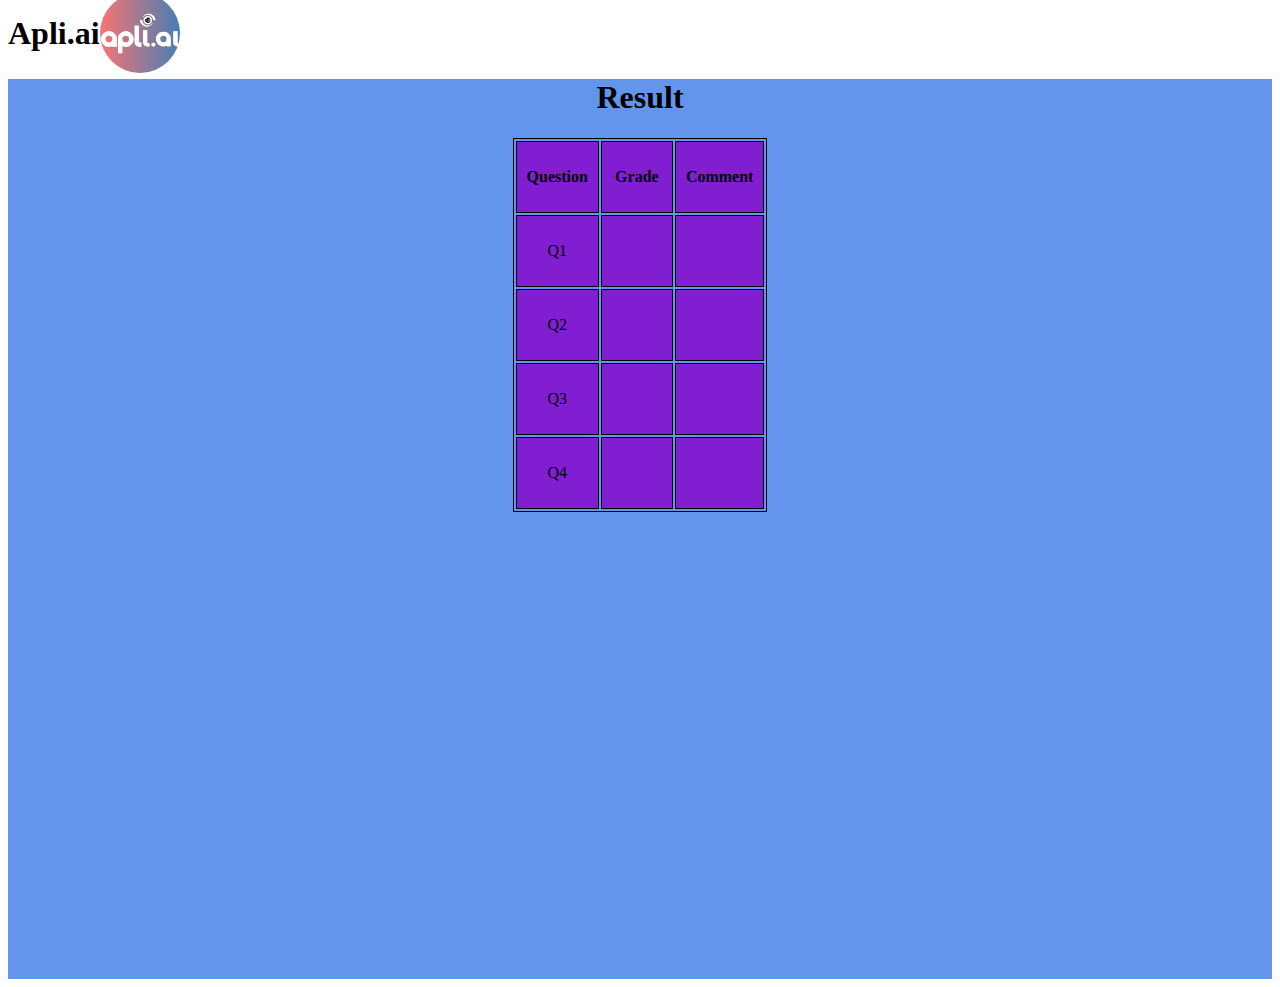
<file: result.html>
<!DOCTYPE html>
<html lang="en">
<head>
    <meta charset="UTF-8">
    <meta name="viewport" content="width=device-width, initial-scale=1.0">
    <title>Result</title>
    <link rel="stylesheet" href="style.css">
</head>
<body>
    <div class="logo">
        <h1>Apli.ai</h1>
        <div class="sneaker">
            <div class="circle1"></div>
            <img src="apli-blackk1.png" alt="logo">
        </div>
    </div>
    <div id="data">
        <h1 id="result">Result</h1>
        <table id="table1">
        <tr>
            <th>Question</th>
            <th>Grade</th>
            <th>Comment</th>
        </tr>
        <tr>
            <td>Q1</td>
            <td class="grade"></td>
            <td class="comment"></td>
        </tr>
        <tr>
            <td>Q2</td>
            <td class="grade"></td>
            <td class="comment"></td>
        </tr>
        <tr>
            <td>Q3</td>
            <td class="grade"></td>
            <td class="comment"></td>
        </tr>
        <tr>
            <td>Q4</td>
            <td class="grade"></td>
            <td class="comment"></td>
        </tr>
        </table>
    </div>
    <script src="get.js"></script>
    <script src="jquery-3.4.1.js"></script>
</body>
</html>
</file>
<file: style.css>
.container{
    width: 100%;
    height: 100vh;
    margin-top: 20px;
    display: flex;
    border-top: 5px solid gray;
    align-items: center;
}

.card-container{
    width: 40vh;
    height: 600px;
    margin-left: 60px;
    transition: all 1s ease;
}
.logo h1{
    
    text-align: left;

}
.logo{
    width: 100%;
    height: 50px;
    display: flex;
    text-align: right;
    align-items: center;
}
.circle1{
    width: 5rem;
    height: 5rem;
    background: linear-gradient(
        to right,
        rgba(245,70,66,0.75),
        rgba(8,83,156,0.75)
    );
    position: absolute;
    border-radius: 50%;
    z-index: 1;
}
.card{
    width: 100%;
    margin-top: 20%;
    height: 90%;
    transition: transform 1s ease-in-out;
    transform-style: preserve-3d;
}

.card figure{
    width: 100%;
    height: 100%;
    position: absolute;
    margin: 0%;
    border-radius: 10px;
    display: flex;
    justify-content: center;
    align-items: center;
    flex-direction: column;
    box-shadow: 0px 0px 50px rgba(0, 0, 0, 0.2);
}

.card .front{
    background: rgb(183, 0, 255);
    color: white;
    text-align: center;
}
.card .back{
    background-color: rgb(0, 255, 179);
    color: white;
    transform: rotateY(180deg);
}


.sneaker{
    min-height: 10vh;
    display: flex;
    align-items: center;
    justify-content: center;
}
.sneaker img{
    width: 5rem;
    z-index: 2;
    transition: all 0.75s ease-out;

}
.circle{
    width: 7rem;
    height: 7rem;
    background: linear-gradient(
        to right,
        rgba(245,70,66,0.75),
        rgba(8,83,156,0.75)
    );
    position: absolute;
    border-radius: 50%;
    z-index: 1;
}


.slide{
    display: flex;
    
    margin-left: 30px;
    align-items: center;
    flex-direction: column;
    width: 90vh;
    height: 600px;

}
ul{
    position: absolute;
    background: #fff;
    display: flex;
    padding: 10px 10px;
    border-radius: 50px;
    box-shadow: 0 5px 15px rgba(0, 0, 0, 0.5);
}
ul li{
    list-style: none;
    line-height: 50px;
    margin: 0 5px;
}

ul li.pageNumber{
    width: 50px;
    height: 50px;
    line-height: 50px;
    text-align: center;

}
ul li a{
    display: block;
    text-decoration: none;
    color: #777;
    font-weight: 600;
    border-radius: 50%;
}
ul li.pageNumber:hover a,
ul li.pageNumber.active a{
    background: #333;
    color: #fff;
}

ul li:first-child{
    margin-right: 30px;
    font-weight: 700;
    font-size: 20px;
}

ul li:last-child{
    margin-right: 30px;
    font-weight: 700;
    font-size: 20px;
}
.slide iframe{
    margin-top: 20vh;
    margin-bottom: 20px;
}

#comment_id{
    padding: 10px 20px;
    width: 60vh;
    font-weight: 700;
    font-size: 16px;
    outline: none;
    border: none;
    border-radius: 15px;
    color: black;
    box-shadow: 0px 10px 10px rgba(0, 0, 0, 0.5);
}

.btn{
    display: flex;
    flex-direction: row;
}

.btn button:first-child{
    margin-top: 20px;
    margin-right: 30px;
    padding: 10px 20px;
    width: 150px;
    background: salmon;
    outline: none;
    border: none;
    border-radius: 15px;
    color: white;
    box-shadow: 0px 10px 10px rgba(0, 0, 0, 0.5);
}
.btn button:last-child{
    margin-top: 20px;
    padding: 10px 20px;
    margin-right: 30px;
    width: 150px;
    background: salmon;
    outline: none;
    border: none;
    border-radius: 15px;
    color: white;
    box-shadow: 0px 10px 10px rgba(0, 0, 0, 0.5);
}

.front1{
    width: 100%;
    height: 100%;
    position: absolute;
    margin: 0%;
    border-radius: 10px;
    display: flex;
    justify-content: center;
    align-items: center;
    flex-direction: column;
    box-shadow: 0px 0px 50px rgba(0, 0, 0, 0.2);
    background: cyan;
}
.head{

    color: white;
    text-align: center;
}
.btnid{
    margin-top: 20px;

    padding: 10px 20px;
    width: 150px;
    background: salmon;
    outline: none;
    border: none;
    border-radius: 15px;
    color: white;
    box-shadow: 0px 10px 10px rgba(0, 0, 0, 0.5);
}

#table1{
    border: 1px solid black;
    margin-left:auto;
    margin-right: auto;
    align-items: center;

}
th, td{
    border: 1px solid black;
    width: 50px;
    height:50px;
    background: rgb(129, 30, 210);
    padding: 10px;
    
   

}

#data{
    text-align: center;
    height: 100vh;
    flex-direction: row-reverse;
    align-items: center;
    border-top: grey;
    background: cornflowerblue;
}
</file>
